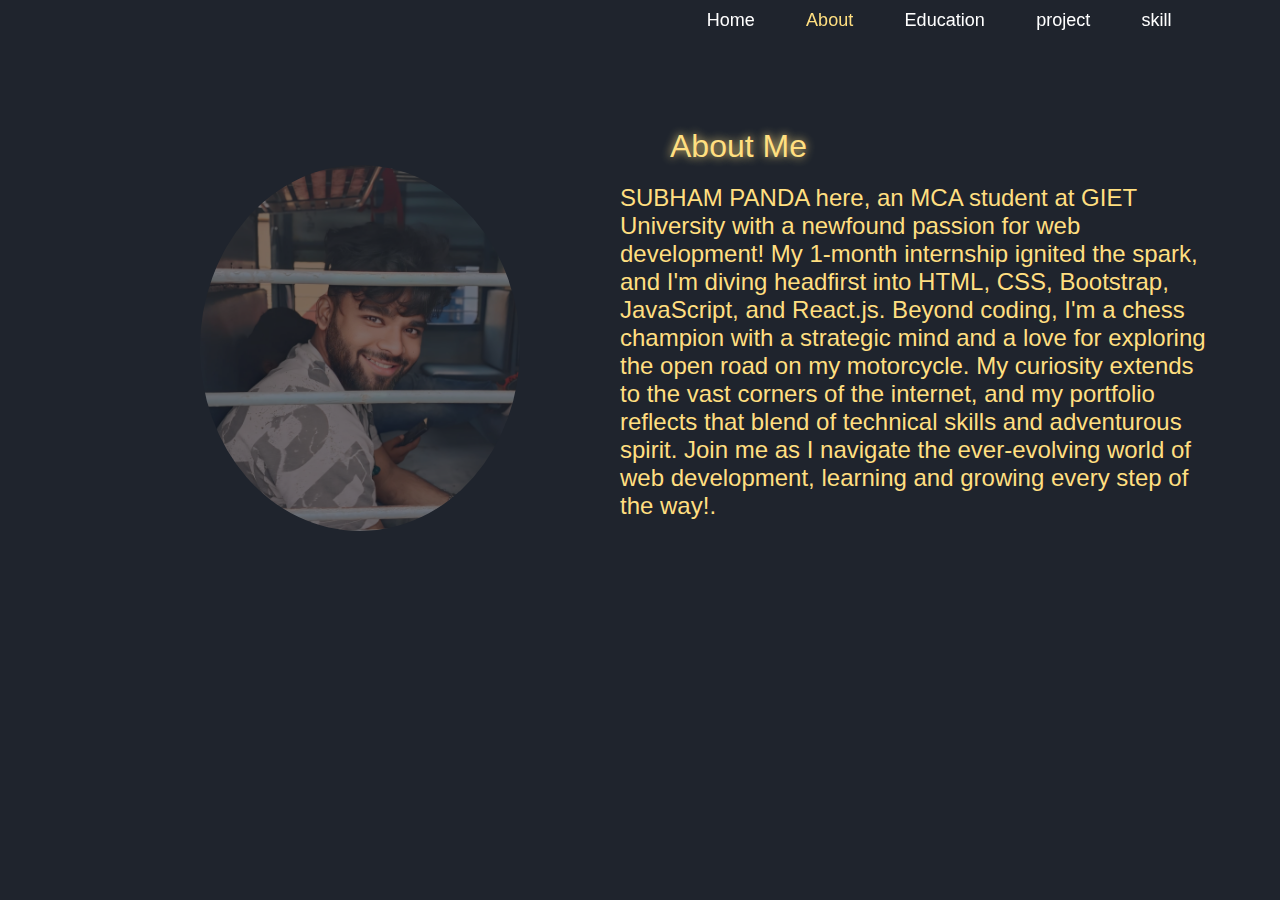
<file: about.html>
<!DOCTYPE html>
<html lang="en">

<head>
    <meta charset="UTF-8">
    <meta name="viewport" content="width=device-width, initial-scale=1.0">
    <title>About Me</title>
    <link rel="stylesheet" href="about.css">
    <link rel="icon" href="/resources/myimg.png" type="image/icon type">
</head>

<body>
    <header class="header">
        <div class="logodiv">
        </div>

        <nav class="navbar">
            <a class='active' href='index.html'>Home<span></span></a>
            <a id="aboutpage" href="about.html">About<span></span></a>
            <a href="education.html">Education<span></span></a>
            <a href="project.html">project<span></span></a>
            <a href="skill.html">skill<span></span></a>
            <!-- <a href="/contact page/contact.html">Contact<span></span></a> -->
        </nav>
    </header>


    <p class="aboutme-banner">About Me</p>

    <div class="home-img">
        <img src="subha.png.jpg" alt="">
        <div class="text">
            <p>SUBHAM PANDA here, an MCA student at GIET University with a newfound passion for web development! My 1-month internship ignited the spark, and I'm diving headfirst into HTML, CSS, Bootstrap, JavaScript, and React.js. Beyond coding, I'm
                a chess champion with a strategic mind and a love for exploring the open road on my motorcycle. My curiosity extends to the vast corners of the internet, and my portfolio reflects that blend of technical skills and adventurous spirit.
                Join me as I navigate the ever-evolving world of web development, learning and growing every step of the way!.</p>
        </div>
    </div>










</body>

</html>
</file>
<file: about.css>
* {
    margin: 0;
    padding: 0;
    box-sizing: border-box;
    font-family: 'Roboto', sans-serif;
}

body {
    background-color: #1f242d;
    color: #fff;
}

.header {
    position: fixed;
    top: 0;
    left: 0;
    width: 100%;
    padding: 10px 8%;
    background: transparent;
    display: flex;
    justify-content: space-between;
    align-items: center;
    z-index: 100;
}

.logodiv {
    margin-top: -31px;
    display: block;
}

.logodiv img {
    cursor: default;
    /* mix-blend-mode: color-burn; */
    border-radius: 20%;
    margin-top: 10px;
    /* box-shadow: 0 0 50px #FFDF80; */
    max-width: 150px;
    filter: drop-shadow( 0 0 50px #FFDF80);
    /* object-fit: contain; */
}

.navbar a {
    position: relative;
    font-size: 18px;
    color: #fff;
    text-decoration: none;
    font-weight: 500;
    margin-left: 35px;
    padding: 6px;
    transition: .5s;
    cursor: none;
}

.navbar a span {
    position: absolute;
    top: 0;
    left: 0;
    width: 100%;
    height: 100%;
    z-index: -1;
    border-bottom: 2px solid #FFDF80;
    border-radius: 15px;
    transform: scale(0) translateY(50px);
    opacity: 0;
    transition: .5s;
}

.navbar a:hover,
.navbar a#aboutpage {
    color: #FFDF80;
}

.navbar a:hover span {
    transform: scale(1) translateY(0);
    opacity: 1;
}


/* HOME START  */


/* .home {
    height: 100px;
    width: 100%;
    margin-top: 12%;
    display: flex;
    /* border: 2px solid black; */

.aboutme-banner {
    margin-left: 670px;
    font-size: xx-large;
    text-shadow: 0 0 10px #FFDF80;
    /* height: 100px;
    width: 100vw; */
    margin-top: 10%;
    color: #FFDF80;
    /* background-color: snow; */
    /* display: flex; */
    /* margin-top: 2px; */
}

.home-img {
    display: flex;
    align-items: center;
}

.home-img img {
    position: relative;
    margin-left: 200px;
    max-width: 320px;
    box-shadow: 0 0 5px #FFDF80, 0 0 25 px wheat;
    /* height: 400px; */
    transition: 0.5s all ease;
    border-radius: 200%;
    /* visibility: hidden; */
    /* Initially hidden */
    opacity: 0.4;
    /* Initially at 30-40% opacity */
    transition: visibility 0s, opacity 0.5s;
}

.home-img img:hover {
    /* box-shadow: 0 0 5px #FFDF80, 0 0 25px wheat, 0 0 50px #FFDF80, 0 0 100px wheat, 0 0 200px wheat; */
    filter: drop-shadow(0 0 200px #FFDF80);
    visibility: visible;
    /* Visible on hover */
    opacity: 1
}

.home-img .text {
    flex: 1;
}

.home-img .text p {
    /* line-height: 1.5; */
    margin-left: 100px;
    margin-right: 70px;
    font-size: x-large;
    /* text-shadow: 0 0 10px #FFDF80; */
    /* height: 100px;
    width: 100vw; */
    margin-top: 1%;
    color: #FFDF80;
}
</file>
